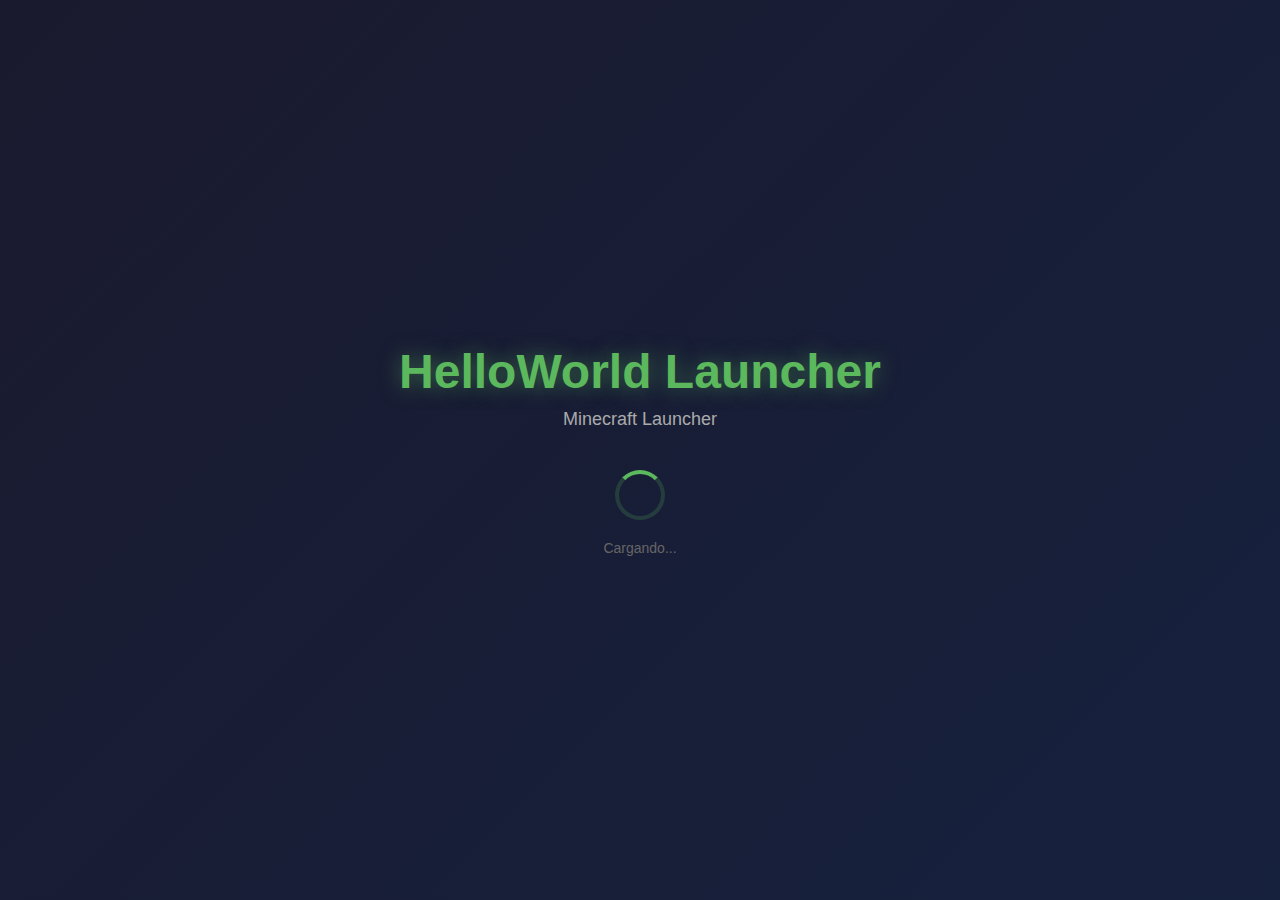
<file: ui/splash.html>
<!DOCTYPE html>
<html lang="es">

<head>
    <meta charset="UTF-8">
    <meta name="viewport" content="width=device-width, initial-scale=1.0">
    <style>
        * {
            margin: 0;
            padding: 0;
            box-sizing: border-box;
        }

        body {
            font-family: 'Segoe UI', Tahoma, Geneva, Verdana, sans-serif;
            background: linear-gradient(135deg, #1a1a2e 0%, #16213e 100%);
            display: flex;
            align-items: center;
            justify-content: center;
            height: 100vh;
            overflow: hidden;
        }

        .splash-container {
            text-align: center;
            animation: fadeIn 0.5s ease;
        }

        @keyframes fadeIn {
            from {
                opacity: 0;
                transform: translateY(-20px);
            }

            to {
                opacity: 1;
                transform: translateY(0);
            }
        }

        .logo {
            font-size: 48px;
            font-weight: 700;
            color: #5cb85c;
            margin-bottom: 10px;
            text-shadow: 0 0 20px rgba(92, 184, 92, 0.5);
        }

        .subtitle {
            font-size: 18px;
            color: #aaa;
            margin-bottom: 40px;
        }

        .spinner {
            width: 50px;
            height: 50px;
            border: 4px solid rgba(92, 184, 92, 0.2);
            border-top-color: #5cb85c;
            border-radius: 50%;
            animation: spin 1s linear infinite;
            margin: 0 auto;
        }

        @keyframes spin {
            to {
                transform: rotate(360deg);
            }
        }

        .loading-text {
            margin-top: 20px;
            font-size: 14px;
            color: #666;
        }
    </style>
</head>

<body>
    <div class="splash-container">
        <div class="logo">HelloWorld Launcher</div>
        <div class="subtitle">Minecraft Launcher</div>
        <div class="spinner"></div>
        <div class="loading-text">Cargando...</div>
    </div>
</body>

</html>
</file>
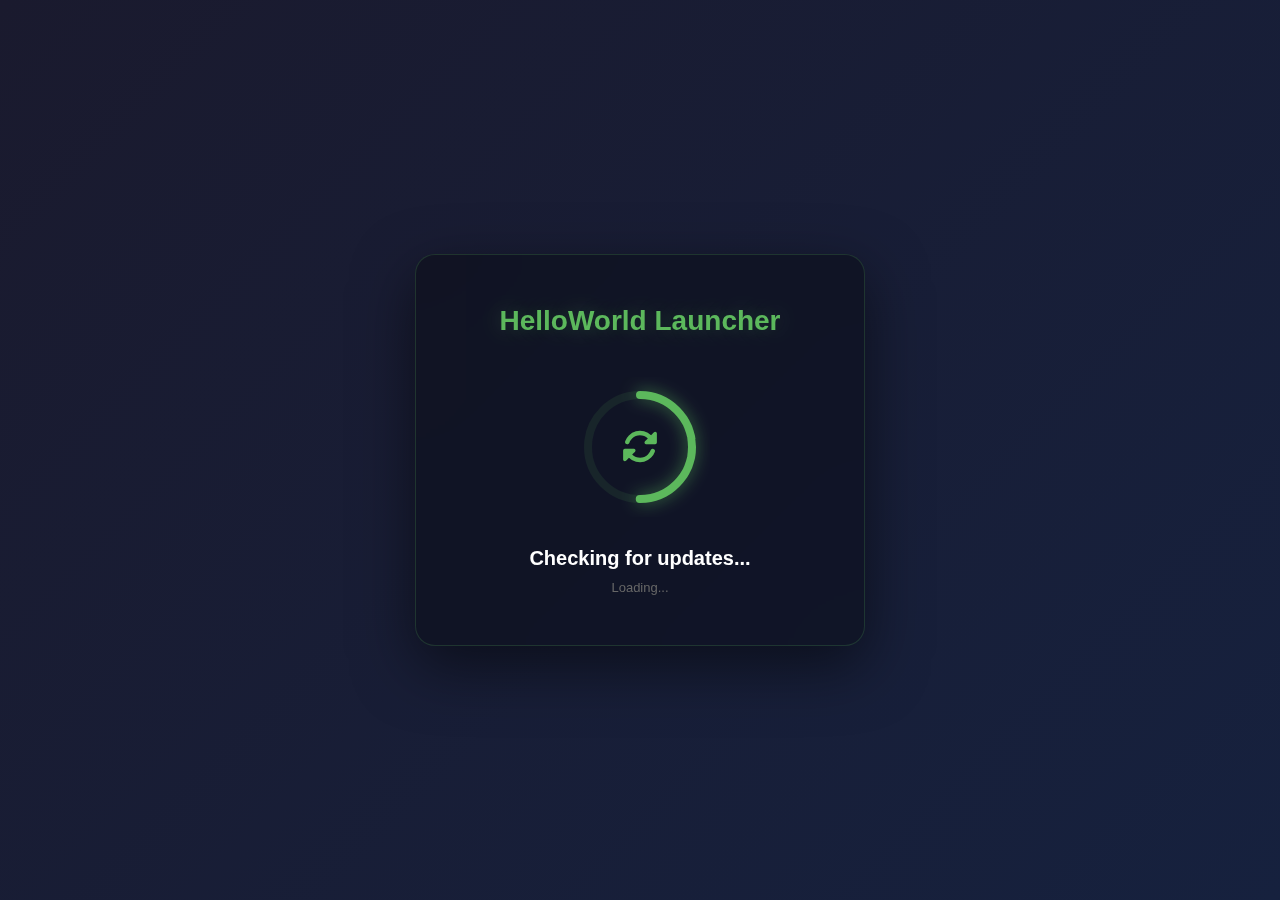
<file: ui/updater.html>
<!DOCTYPE html>
<html lang="en">

<head>
    <meta charset="UTF-8">
    <meta name="viewport" content="width=device-width, initial-scale=1.0">
    <title>HelloWorld Launcher</title>
    <link rel="stylesheet" href="updater_styles.css">
    <link rel="stylesheet" href="https://cdnjs.cloudflare.com/ajax/libs/font-awesome/6.4.0/css/all.min.css">
</head>

<body>
    <div class="updater-container">
        <div class="updater-card">
            <h1 class="updater-title">HelloWorld Launcher</h1>

            <!-- State: Checking -->
            <div id="state-checking" class="updater-state active">
                <div class="progress-ring">
                    <svg class="progress-ring-svg" width="140" height="140">
                        <circle class="progress-ring-circle-bg" cx="70" cy="70" r="52"></circle>
                        <circle class="progress-ring-circle spinning" cx="70" cy="70" r="52"></circle>
                    </svg>
                    <div class="progress-ring-icon">
                        <i class="fas fa-sync-alt"></i>
                    </div>
                </div>
                <p class="status-text">Checking for updates...</p>
                <p class="version-text" id="currentVersion">Loading...</p>
            </div>

            <!-- State: Downloading -->
            <div id="state-downloading" class="updater-state">
                <div class="progress-ring">
                    <svg class="progress-ring-svg" width="140" height="140">
                        <circle class="progress-ring-circle-bg" cx="70" cy="70" r="52"></circle>
                        <circle class="progress-ring-circle" id="downloadProgressCircle" cx="70" cy="70" r="52">
                        </circle>
                    </svg>
                    <div class="progress-ring-content">
                        <i class="fas fa-download"></i>
                        <span id="downloadPercentage">0%</span>
                    </div>
                </div>
                <p class="status-text">Downloading update...</p>
                <div class="download-info">
                    <span id="downloadSpeed">0 MB/s</span>
                    <span id="downloadSize">0 MB / 0 MB</span>
                </div>
                <div class="progress-bar-container">
                    <div class="progress-bar-fill" id="downloadProgressBar"></div>
                </div>
                <button class="btn-cancel" id="cancelBtn">
                    <i class="fas fa-forward"></i> Skip Update
                </button>
            </div>

            <!-- State: Success -->
            <div id="state-success" class="updater-state">
                <div class="success-icon">
                    <i class="fas fa-check-circle"></i>
                </div>
                <p class="status-text success">Update completed!</p>
                <p class="status-subtext">Starting setup...</p>
                <p class="version-update" id="versionUpdate">v1.0.0 → v1.1.0</p>
            </div>

            <!-- State: Error -->
            <div id="state-error" class="updater-state">
                <div class="error-icon">
                    <i class="fas fa-exclamation-triangle"></i>
                </div>
                <p class="status-text error">Update Error</p>
                <p class="error-message" id="errorMessage">Could not download update</p>
                <div class="button-group">
                    <button class="btn-retry" id="retryBtn" style="flex: 1;">
                        <i class="fas fa-redo"></i> Retry
                    </button>
                </div>
            </div>

            <!-- State: No Internet -->
            <div id="state-no-internet" class="updater-state">
                <div class="warning-icon">
                    <i class="fas fa-wifi-slash"></i>
                </div>
                <p class="status-text warning">No internet connection</p>
                <p class="status-subtext">Continuing without update...</p>
            </div>

            <!-- State: Update Available -->
            <div id="state-available" class="updater-state">
                <div class="success-icon" style="background: rgba(92, 184, 92, 0.1); border-color: #5cb85c;">
                    <i class="fas fa-rocket" style="color: #5cb85c;"></i>
                </div>
                <p class="status-text success">New Version Available!</p>
                <p class="status-subtext">An important update has been found. Click below to download the new version.
                </p>
                <p class="version-update" id="availableVersion">v1.0.0 → v1.1.0</p>

                <div class="button-group" style="margin-top: 30px; display: flex; justify-content: center;">
                    <button class="btn-retry" id="downloadBtn" style="min-width: 250px;">
                        <i class="fas fa-external-link-alt"></i> Download Update
                    </button>
                </div>
            </div>
        </div>
    </div>

    <script>
        document.addEventListener('DOMContentLoaded', () => {
            const api = window.hwlAPI;

            // Helper to set state
            const setState = (state) => {
                document.querySelectorAll('.updater-state').forEach(el => el.classList.remove('active'));
                const stateEl = document.getElementById(`state-${state}`);
                if (stateEl) stateEl.classList.add('active');
            };

            // UI Updaters
            const elements = {
                currentVersion: document.getElementById('currentVersion'),
                availableVersion: document.getElementById('availableVersion'),
                versionUpdate: document.getElementById('versionUpdate'),
                downloadPercentage: document.getElementById('downloadPercentage'),
                downloadSpeed: document.getElementById('downloadSpeed'),
                downloadSize: document.getElementById('downloadSize'),
                downloadProgressCircle: document.getElementById('downloadProgressCircle'),
                downloadProgressBar: document.getElementById('downloadProgressBar'),
                errorMessage: document.getElementById('errorMessage'),
                downloadBtn: document.getElementById('downloadBtn'),
                retryBtn: document.getElementById('retryBtn'),
                cancelBtn: document.getElementById('cancelBtn')
            };

            // Initial Check
            setState('checking');
            api.checkForUpdates();

            // Listen for status updates
            api.onUpdaterStatus((data) => {
                console.log("[UI] Updater Status:", data);

                switch (data.status) {
                    case 'checking':
                        setState('checking');
                        break;

                    case 'available':
                        setState('available');
                        const info = data.info; // { version, releaseNotes, ... }
                        // Current version is not sent in info, we'd need to fetch it or just show new version
                        // For now let's just show the new version
                        if (elements.availableVersion) elements.availableVersion.textContent = `New Version: v${info.version}`;

                        // Setup download button
                        elements.downloadBtn.onclick = () => {
                            elements.downloadBtn.classList.add('btn-loading');
                            elements.downloadBtn.innerHTML = 'Starting Download...';
                            api.startDownloadUpdate();
                        };
                        break;

                    case 'not-available':
                        // No update available, proceed to main app
                        console.log("No update available. Proceeding to main app...");
                        // We can reuse the success state briefly or just redirect
                        // Let's just redirect immediately for speed, or show a quick "Up to date" checkmark

                        // Option A: Immediate redirect
                        window.location.href = "index.html";
                        break;

                    case 'downloading':
                        setState('downloading');
                        const p = data.progress;

                        elements.downloadPercentage.textContent = `${Math.round(p.percent)}%`;

                        // Circle Logic
                        const radius = elements.downloadProgressCircle.r.baseVal.value;
                        const circumference = radius * 2 * Math.PI;
                        const offset = circumference - (p.percent / 100) * circumference;
                        elements.downloadProgressCircle.style.strokeDashoffset = offset;

                        // Bar Logic
                        elements.downloadProgressBar.style.width = `${p.percent}%`;

                        // Stats
                        const speedMB = (p.bytesPerSecond / 1048576).toFixed(2);
                        const transMB = (p.transferred / 1048576).toFixed(2);
                        const totalMB = (p.total / 1048576).toFixed(2);

                        elements.downloadSpeed.textContent = `${speedMB} MB/s`;
                        elements.downloadSize.textContent = `${transMB} MB / ${totalMB} MB`;
                        break;

                    case 'downloaded':
                        setState('success');
                        elements.versionUpdate.textContent = `Ready to install v${data.info.version}`;
                        setTimeout(() => {
                            api.quitAndInstall();
                        }, 2000);
                        break;

                    case 'error':
                        setState('error');
                        elements.errorMessage.textContent = data.error;
                        elements.retryBtn.onclick = () => {
                            setState('checking');
                            api.checkForUpdates();
                        };
                        break;
                }
            });

            elements.cancelBtn.onclick = () => {
                // Determine how to cancel? quitAndInstall isn't appropriate.
                // Maybe just close window?
                window.close();
            };
        });
    </script>
</body>

</html>
</file>
<file: ui/updater_styles.css>
* {
    margin: 0;
    padding: 0;
    box-sizing: border-box;
    user-select: none;
    -webkit-user-select: none;
}

body {
    font-family: 'Segoe UI', Tahoma, Geneva, Verdana, sans-serif;
    background: linear-gradient(135deg, #1a1a2e 0%, #16213e 100%);
    color: #fff;
    height: 100vh;
    display: flex;
    align-items: center;
    justify-content: center;
    overflow: hidden;
}

.updater-container {
    width: 100%;
    height: 100%;
    display: flex;
    align-items: center;
    justify-content: center;
}

.updater-card {
    background: rgba(0, 0, 0, 0.3);
    backdrop-filter: blur(20px);
    border: 1px solid rgba(92, 184, 92, 0.2);
    border-radius: 20px;
    padding: 50px 60px;
    min-width: 450px;
    max-width: 500px;
    box-shadow: 0 20px 60px rgba(0, 0, 0, 0.5);
    text-align: center;
}

.updater-title {
    font-size: 28px;
    font-weight: 700;
    color: #5cb85c;
    margin-bottom: 40px;
    text-shadow: 0 0 20px rgba(92, 184, 92, 0.3);
}

/* Estados */
.updater-state {
    display: none;
    animation: fadeIn 0.4s ease;
}

.updater-state.active {
    display: block;
}

@keyframes fadeIn {
    from {
        opacity: 0;
        transform: translateY(10px);
    }

    to {
        opacity: 1;
        transform: translateY(0);
    }
}

/* Progress Ring */
.progress-ring {
    position: relative;
    width: 140px;
    height: 140px;
    margin: 0 auto 30px;
}

.progress-ring-svg {
    transform: rotate(-90deg);
}

.progress-ring-circle-bg {
    fill: none;
    stroke: rgba(92, 184, 92, 0.1);
    stroke-width: 8;
}

.progress-ring-circle {
    fill: none;
    stroke: #5cb85c;
    stroke-width: 8;
    stroke-linecap: round;
    stroke-dasharray: 326.73;
    stroke-dashoffset: 326.73;
    transition: stroke-dashoffset 0.3s ease;
    filter: drop-shadow(0 0 8px rgba(92, 184, 92, 0.6));
}

.progress-ring-circle.spinning {
    animation: spin 2s ease infinite;
    stroke-dasharray: 163.36;
}

@keyframes spin {
    0% {
        stroke-dashoffset: 326.73;
    }

    50% {
        stroke-dashoffset: 81.68;
    }

    100% {
        stroke-dashoffset: 326.73;
    }
}

.progress-ring-icon {
    position: absolute;
    top: 50%;
    left: 50%;
    transform: translate(-50%, -50%);
    font-size: 36px;
    color: #5cb85c;
    /* Removed animation from container */
    display: flex;
    align-items: center;
    justify-content: center;
    width: 50px;
    height: 50px;
}

.progress-ring-icon i {
    animation: rotate 2s linear infinite;
}

@keyframes rotate {
    from {
        transform: rotate(0deg);
    }

    to {
        transform: rotate(360deg);
    }
}

.progress-ring-content {
    position: absolute;
    top: 50%;
    left: 50%;
    transform: translate(-50%, -50%);
    display: flex;
    flex-direction: column;
    align-items: center;
    gap: 5px;
}

.progress-ring-content i {
    font-size: 28px;
    color: #5cb85c;
}

.progress-ring-content span {
    font-size: 18px;
    font-weight: 700;
    color: #5cb85c;
}

/* Success Icon */
.success-icon {
    width: 120px;
    height: 120px;
    margin: 0 auto 30px;
    display: flex;
    align-items: center;
    justify-content: center;
    background: rgba(92, 184, 92, 0.1);
    border-radius: 50%;
    border: 3px solid #5cb85c;
    animation: successPulse 1.5s ease infinite;
}

.success-icon i {
    font-size: 60px;
    color: #5cb85c;
}

@keyframes successPulse {

    0%,
    100% {
        box-shadow: 0 0 0 0 rgba(92, 184, 92, 0.7);
    }

    50% {
        box-shadow: 0 0 0 20px rgba(92, 184, 92, 0);
    }
}

/* Error Icon */
.error-icon {
    width: 120px;
    height: 120px;
    margin: 0 auto 30px;
    display: flex;
    align-items: center;
    justify-content: center;
    background: rgba(217, 83, 79, 0.1);
    border-radius: 50%;
    border: 3px solid #d9534f;
}

.error-icon i {
    font-size: 60px;
    color: #d9534f;
}

/* Warning Icon */
.warning-icon {
    width: 120px;
    height: 120px;
    margin: 0 auto 30px;
    display: flex;
    align-items: center;
    justify-content: center;
    background: rgba(240, 173, 78, 0.1);
    border-radius: 50%;
    border: 3px solid #f0ad4e;
}

.warning-icon i {
    font-size: 60px;
    color: #f0ad4e;
}

/* Text Styles */
.status-text {
    font-size: 20px;
    font-weight: 600;
    margin-bottom: 10px;
    color: #fff;
}

.status-text.success {
    color: #5cb85c;
}

.status-text.error {
    color: #d9534f;
}

.status-text.warning {
    color: #f0ad4e;
}

.status-subtext {
    font-size: 14px;
    color: #aaa;
    margin-bottom: 15px;
}

.version-text {
    font-size: 13px;
    color: #666;
    margin-top: 10px;
}

.version-update {
    font-size: 15px;
    color: #5cb85c;
    margin-top: 15px;
    font-weight: 600;
}

.error-message {
    font-size: 14px;
    color: #aaa;
    margin-bottom: 25px;
    padding: 15px;
    background: rgba(217, 83, 79, 0.1);
    border-radius: 8px;
    border: 1px solid rgba(217, 83, 79, 0.3);
}

/* Download Info */
.download-info {
    display: flex;
    justify-content: space-between;
    margin: 20px 0 10px;
    font-size: 13px;
    color: #aaa;
}

/* Progress Bar */
.progress-bar-container {
    width: 100%;
    height: 8px;
    background: rgba(0, 0, 0, 0.3);
    border-radius: 4px;
    overflow: hidden;
    margin-bottom: 20px;
}

.progress-bar-fill {
    height: 100%;
    background: linear-gradient(90deg, #5cb85c, #4cae4c);
    border-radius: 4px;
    width: 0%;
    transition: width 0.3s ease;
    box-shadow: 0 0 10px rgba(92, 184, 92, 0.5);
}

/* Buttons */
button {
    padding: 12px 25px;
    border: none;
    border-radius: 8px;
    font-size: 14px;
    font-weight: 600;
    cursor: pointer;
    transition: all 0.3s ease;
    text-transform: uppercase;
    letter-spacing: 0.5px;
}

.btn-cancel {
    background: rgba(217, 83, 79, 0.2);
    color: #d9534f;
    border: 1px solid rgba(217, 83, 79, 0.4);
    margin-top: 10px;
}

.btn-cancel:hover {
    background: rgba(217, 83, 79, 0.3);
    transform: translateY(-2px);
    box-shadow: 0 5px 15px rgba(217, 83, 79, 0.3);
}

.button-group {
    display: flex;
    gap: 10px;
    margin-top: 20px;
}

.btn-retry {
    flex: 1;
    background: #5cb85c;
    color: #fff;
}

.btn-retry:hover {
    background: #4cae4c;
    transform: translateY(-2px);
    box-shadow: 0 5px 15px rgba(92, 184, 92, 0.4);
}

.btn-continue {
    flex: 1;
    background: rgba(255, 255, 255, 0.1);
    color: #fff;
}

.btn-continue:hover {
    background: rgba(255, 255, 255, 0.2);
    transform: translateY(-2px);
}

button:active {
    transform: translateY(0);
}

button i {
    margin-right: 5px;
}

/* Loading Button State */
.btn-loading {
    background: #3d8b3d !important;
    /* Darker green */
    color: rgba(255, 255, 255, 0.8) !important;
    pointer-events: none;
    position: relative;
    padding-left: 40px;
    /* Space for spinner */
}

.btn-loading::before {
    content: "";
    position: absolute;
    left: 15px;
    top: 50%;
    transform: translateY(-50%);
    width: 20px;
    height: 20px;
    border: 3px solid rgba(255, 255, 255, 0.3);
    border-top-color: #fff;
    border-radius: 50%;
    animation: btn-spin 1s linear infinite;
}

@keyframes btn-spin {
    to {
        transform: translateY(-50%) rotate(360deg);
    }
}
</file>
